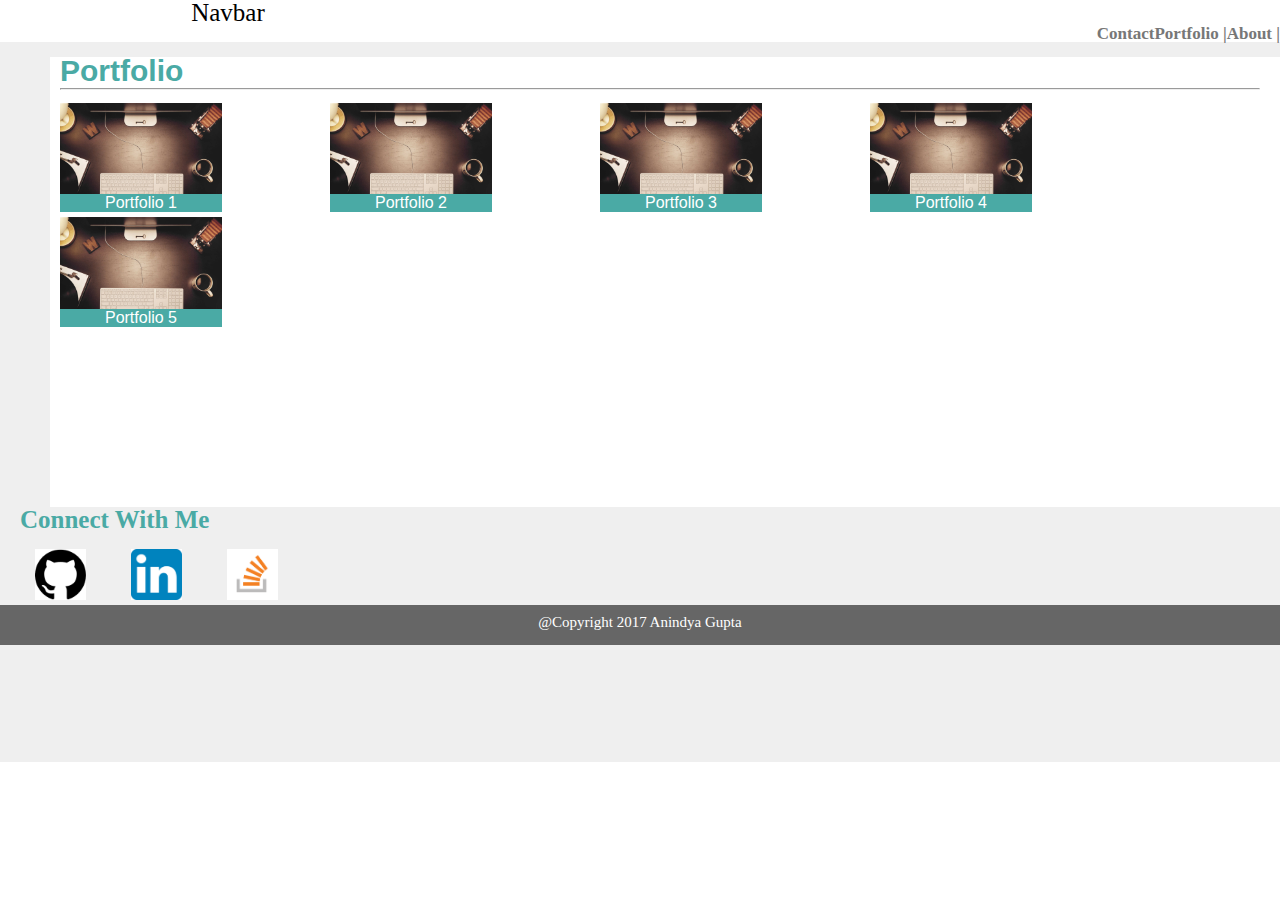
<file: 1.html>
<!DOCTYPE html>
<html>
<head>
<title>Portfolio</title>
<link rel="stylesheet" type="text/css" href="assets/css/reset.css">
<link rel="stylesheet" href="https://maxcdn.bootstrapcdn.com/bootstrap/4.0.0-beta.2/css/bootstrap.min.css" integrity="sha384-PsH8R72JQ3SOdhVi3uxftmaW6Vc51MKb0q5P2rRUpPvrszuE4W1povHYgTpBfshb" crossorigin="anonymous">
<link rel="stylesheet" type="text/css" href="assets/css/style.css">
<meta name="viewport" content="width=device-width, initial-scale=1">
</head>
<body>
<nav id="navbar-example2" class="navbar navbar-light bg-light">
 <div id= "nav-text" class="p-3 mb-2 bg-info text-white"> Navbar</div>
  <ul class="nav nav-pills">
    <li class="nav-item">
           <a class="nav-link" href="index.html">About |</a>
</li>
    <li class="nav-item">
      <a class="nav-link" href="1.html">Portfolio |</a>
    </li>
    <li class="nav-item">
      <a class="nav-link" href="contact.html">Contact</a>
    </li>
    
     </ul>
</nav>
<div class="wrapper">


<div class="container">

    <div class="row">
      <div class="col-md-6">
        <div class="page-header">
          <h1>Portfolio</h1><hr>
        </div>
        <div class="row" ml1>
<div class="col-md-12">
      
	<div class= "image"> <img src="assets/images/image-1.jpg" width= "60%">
	<p class="portfolio-text"> Portfolio 1</p>
</div>

<div class= "image1"> <img src="assets/images/image-1.jpg" width= "60%">
	<p class="portfolio-text"> Portfolio 2</p>
</div>

<div class= "image2"> <img src="assets/images/image-1.jpg" width= "60%">
	<p class="portfolio-text"> Portfolio 3</p>
</div>
<div class= "image3"> <img src="assets/images/image-1.jpg" width= "60%">
	<p class="portfolio-text"> Portfolio 4</p>
</div>
<div class= "image4"> <img src="assets/images/image-1.jpg" width= "60%">
	<p class="portfolio-text"> Portfolio 5</p>
</div>
  </div>
        </div></div>
<!--card on right-->

      <div class="col-md-3">
          <div class="card" style="width: 20rem;">
          <h2>Connect With Me</h2> 
  <ul class="list-group list-group-flush">
    <li class="list-group-item"> 
    <a href="https://github.com/anindya1234" target="_blank"> <img id= "image-contact" src="assets/images/github.png"></a>
<a href="https://www.linkedin.com/in/anindyag/" target="_blank"> <img id= "image-contact" src="assets/images/linkedin.png"> </a>
<a href="https://stackoverflow.com/users/8717197/anindya-gupta?tab=profile" target="_blank"> <img id= "image-contact" src="assets/images/stack.png"></a>
</li> </ul>
           </div>         
      </div>     <!--card on right closed-->
</div>
<div class="fixed-bottom">  @Copyright 2017 Anindya Gupta</div>

<!--close container-->

</div>

</div>
</body>





</html>
</file>
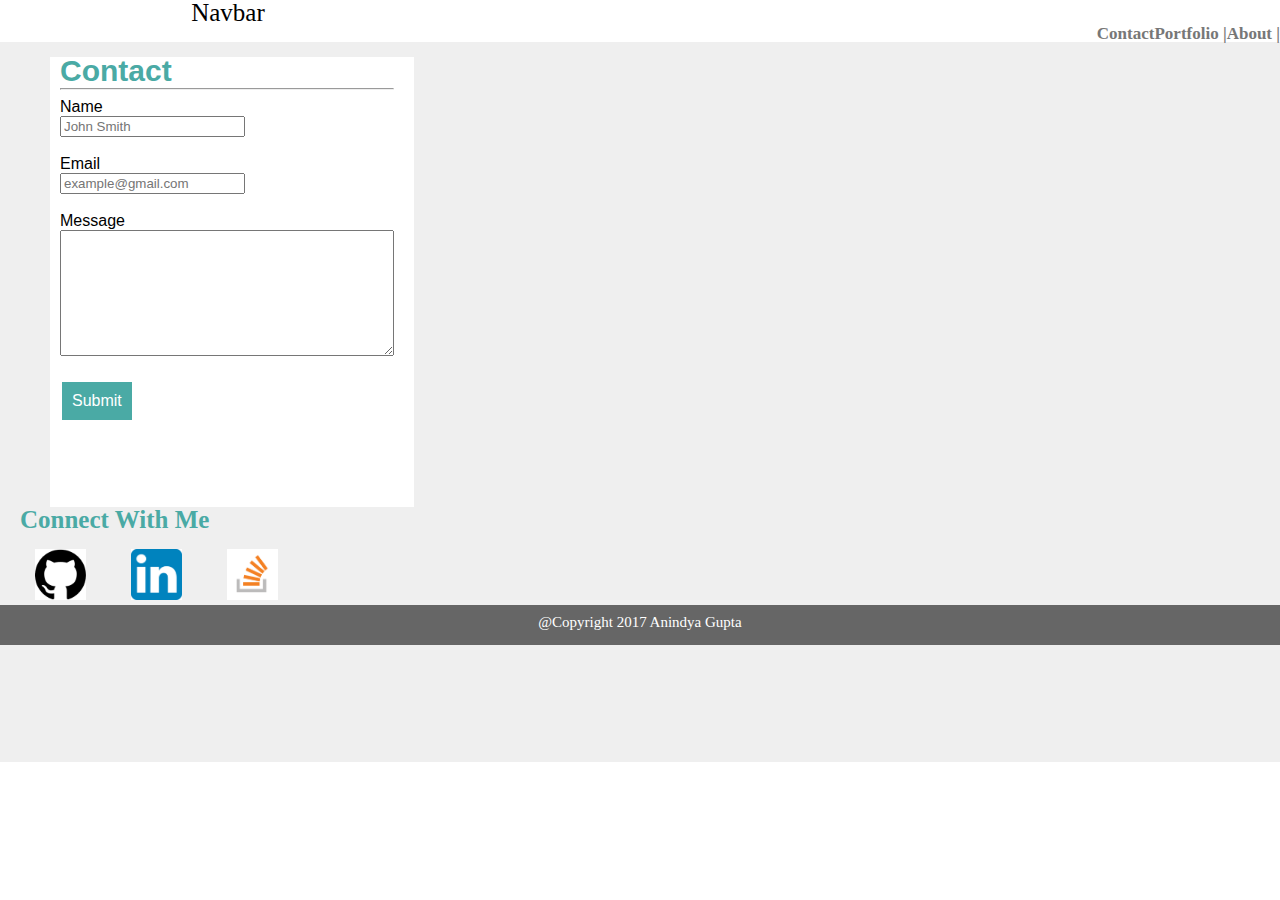
<file: contact.html>
<!DOCTYPE html>
<html>
<head>
<title>Contact</title>
<link rel="stylesheet" type="text/css" href="assets/css/reset.css">
<link rel="stylesheet" href="https://maxcdn.bootstrapcdn.com/bootstrap/4.0.0-beta.2/css/bootstrap.min.css" integrity="sha384-PsH8R72JQ3SOdhVi3uxftmaW6Vc51MKb0q5P2rRUpPvrszuE4W1povHYgTpBfshb" crossorigin="anonymous">
<link rel="stylesheet" type="text/css" href="assets/css/style.css">
<meta name="viewport" content="width=device-width, initial-scale=1">
</head>
<body>
<nav id="navbar-example2" class="navbar navbar-light bg-light">
 <div id= "nav-text" class="p-3 mb-2 bg-info text-white"> Navbar</div>
  <ul class="nav nav-pills">
    <li class="nav-item">
           <a class="nav-link" href="index.html">About |</a>
</li>
    <li class="nav-item">
      <a class="nav-link" href="1.html">Portfolio |</a>
    </li>
    <li class="nav-item">
      <a class="nav-link" href="contact.html">Contact</a>
    </li>
    
     </ul>
</nav>

<div class="wrapper">

<div class="container">

    <div class="row">
      <div class="col-md-6">
        <div class="page-header">
          <h1 >Contact </h1><hr>
        </div>
        <div class="row" ml1>
<div class="col-md-12">
      
<form>
	<label>
	Name <br> 
	<input type="text"/ placeholder="John Smith">
		</label>
	<br><br>
	<label>
		Email <br>
				<input type="text" placeholder="example@gmail.com">
	</label>
	<br> <br> <label>
		Message <br> 
		<textarea cols="39" rows="8" name="comment"></textarea>
	</label>
<br><br>
	<button class="button" >Submit</button>

</form>
</div>
 </div>
     </div>
      <div class="col-md-3">
          <div class="card" style="width: 20rem;">
          <h2>Connect With Me</h2> 
  <ul class="list-group list-group-flush">
    <li class="list-group-item"> 
    <a href="https://github.com/anindya1234" target="_blank"> <img id= "image-contact" src="assets/images/github.png"></a>
<a href="https://www.linkedin.com/in/anindyag/" target="_blank"> <img id= "image-contact" src="assets/images/linkedin.png"> </a>
<a href="https://stackoverflow.com/users/8717197/anindya-gupta?tab=profile" target="_blank"> <img id= "image-contact" src="assets/images/stack.png"></a>
</li> </ul>
           </div>         
      </div>     

    </div>
<div class="fixed-bottom">  @Copyright 2017 Anindya Gupta</div>


</div>

</div>
</body>





</html>
<!--portfolio code
<
<h1 style="font-size:25px"><strong>Portfolio </strong></h1>
<hr>

	<div class= "image"> <img src="assets/images/image-1.jpg" width= "60%">
	<p class="portfolio-text"> Portfolio 1</p>
</div>

<div class= "image1"> <img src="assets/images/image-1.jpg" width= "60%">
	<p class="portfolio-text"> Portfolio 2</p>
</div>

<div class= "image2"> <img src="assets/images/image-1.jpg" width= "60%">
	<p class="portfolio-text"> Portfolio 3</p>
</div>
<div class= "image3"> <img src="assets/images/image-1.jpg" width= "60%">
	<p class="portfolio-text"> Portfolio 4</p>
</div>
<div class= "image4"> <img src="assets/images/image-1.jpg" width= "60%">
	<p class="portfolio-text"> Portfolio 5</p>
</div>
</div>
portfolio code issue-->
</file>
<file: assets/css/style.css>
*{box-sizing: border-box;
}

/*top navigation bar*/
navbar-example2 {
  display: block;
  background-color: #ffffff;
  height: 10%;

}

#nav-text{
  display: block;
    width: 20%;
    height: 100%;
  text-align: center;
  padding: 0px 10px 0px;
  font-size: 25px;

margin-left: 100px;
}
html,body{
  height: 100%;
width: 100%;
}
/*top navigation bar- about contact portflio*/
#navbar-example2 a {
  font-weight:bold;
  float: right;
  
    color: #777777;
  text-align: center;
  text-decoration: none;
  font-size: 17px;
}

/*top navigation bar- about ...on hover*/
#navbar-example2 a:hover {
  background-color: #ffffff;
  color: black;
}
/*header 1 in body*/
h1{
color: #4aaaa5;
font-size: 30px;
font-weight:bold;
}
/*header 2 in body*/
h2{
color: #4aaaa5;
font-size: 25px;
padding-left: 10px;
padding-top: 5px;
padding-bottom: 12px; 
font-weight:bold;
}
/*class containing main body*/
.container{
 background-color: #efefef;
  overflow: auto;
  

}
.wrapper{
  background-color: #efefef;
  overflow: auto;
  height: 80%;
  width: 100%;
}
  
/*id containing the left box for all pages*/
.col-md-6{
  font-family: 'Helvetica';
 display: block;
 float: left; 
height: 450px;
 line-height: 18px;
 padding:5px 20px 0px 10px;
overflow: auto;
margin-left: 50px;
margin-top: 10px;
  background-color: #ffffff;
  
}

.col-md-3{
 padding:5px 20px 5px 10px;
 margin-top: 5px;
}

.row figcaption{
  font-size: 16px;
}
/*button in form*/

  .button {
    
    background-color: #4aaaa5;
    border: none;
    color: white;
    padding:10px;
    text-align: center;
    text-decoration: none;
    display: block;
    font-size: 16px;
    margin: 4px 2px;
    cursor: pointer;
}
/*image on fb linkein icons in contact*/
#image-index,#image-contact{
  float: left;
  width: 30%;
padding:5px 20px 5px 25px;
}

.image, .image1,.image2, .image3, .image4 {
  /*for portfolio table*/
  
  float: left;
  overflow: auto;
position: relative;
width: 270px;
padding:5px 0px 5px 0px;
}
/*text in portfolio*/
.portfolio-text{
position: absolute;
bottom:0px;
left: 0;
text-align: center;
width: 60%;
color: white;
background-color: #4aaaa5;
}
.fixed-bottom{
  display: block;
  
  clear: both;
  width: 100%;
  font-size: 15px;
  color: #ffffff;
  background-color: #666666;
text-align: center;
height: 15px;
padding: 10px 10px 30px 10px;
}
</file>
